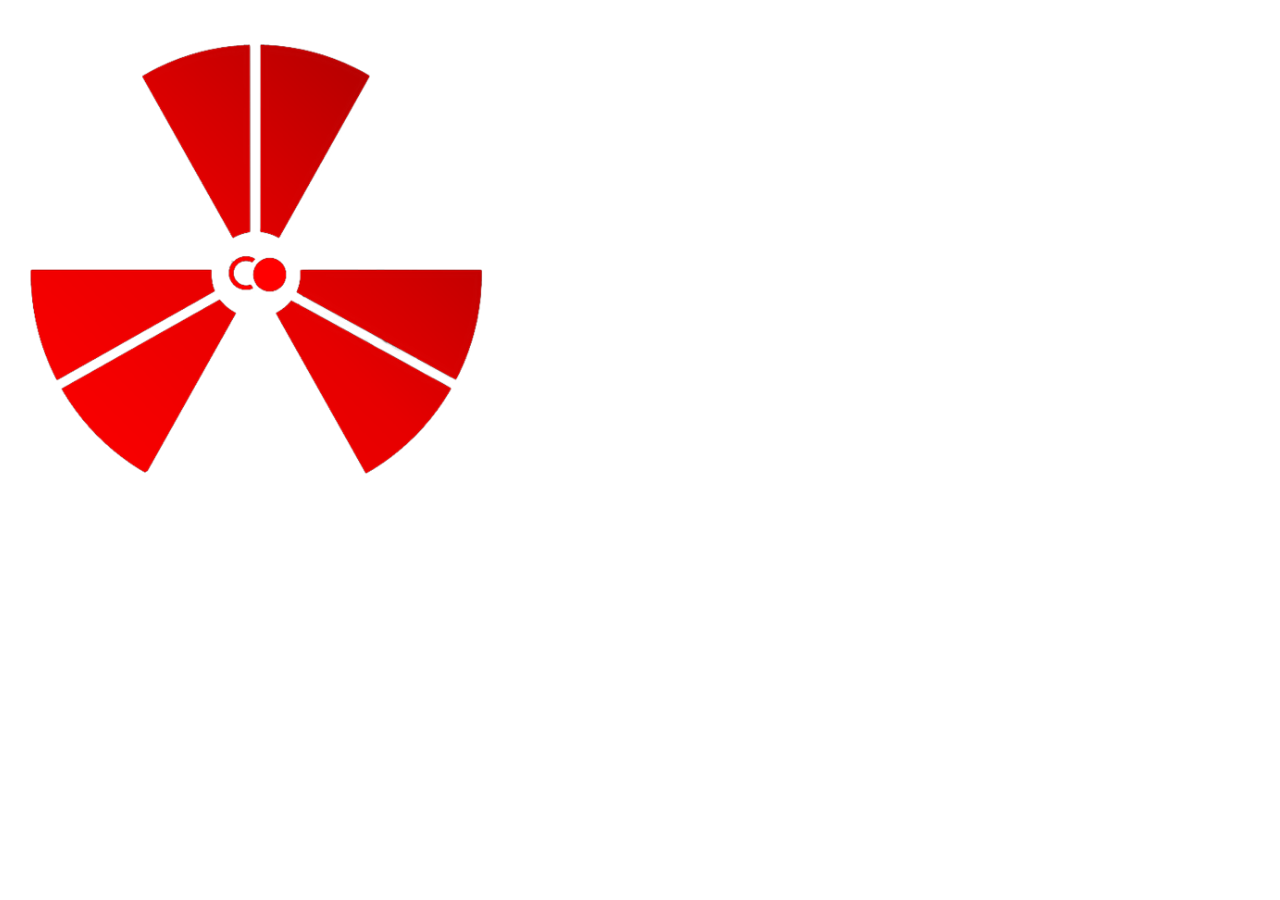
<file: Landing.html>
<!DOCTYPE html>
<html lang="en">
<head>
    <meta charset="UTF-8">
    <meta http-equiv="X-UA-Compatible" content="IE=edge">
    <meta name="viewport" content="width=device-width, initial-scale=1.0">
    <link rel="stylesheet" href="./css/Landing.css">
    <title>The Rabbit Hole</title>
</head>
<body>
    
    <a href="./index.html" target="_blank">
    <img src="./img/Logo.png" alt="logo">
    </a>

</body>
</html>
</file>
<file: css/Landing.css>
body{
  overflow-x: hidden;
  font-family: Roboto, sans-serif;
}
h1{
  background: rgba(0, 0, 0, 0);
  padding: 10px;
}
.video-container{
  width: 100vw;
  height: 100vh;
}
iframe{
  position: absolute;
  top: 50%;
  left: 50%;
  width: 100vw;
  height: 100vh;
  transform: translate(-50%, -50%);
}
#text{
  position: absolute;
  color: #FFFFFF;
  left: 50%;
  top: 50%;
  transform: translate(-50%, -50%);
}
@media (min-aspect-ratio: 16/9) {
  .video-container iframe {
    height: 56.25vw;
  }
}
@media (max-aspect-ratio: 16/9) {
  .video-container iframe {
    width: 177.78vh;
  }
}
img{
  height: 500px;
}
</file>
